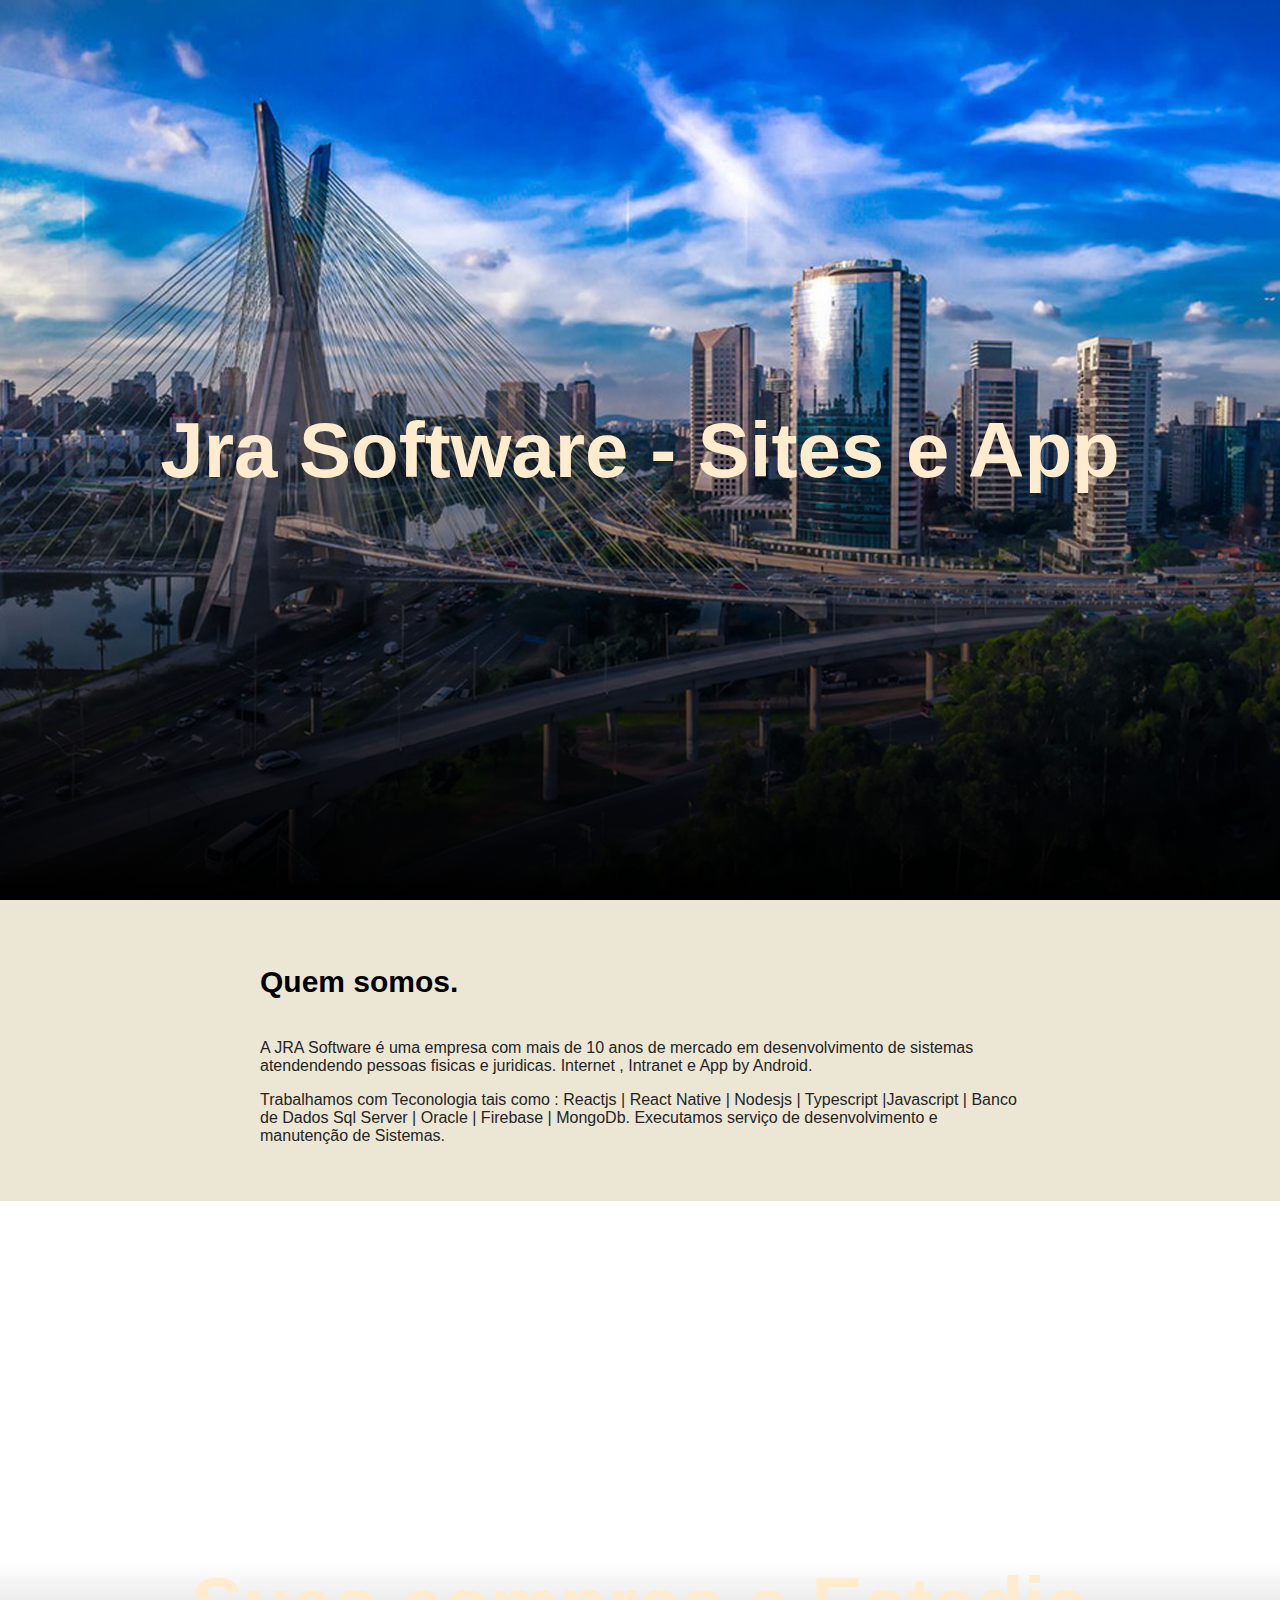
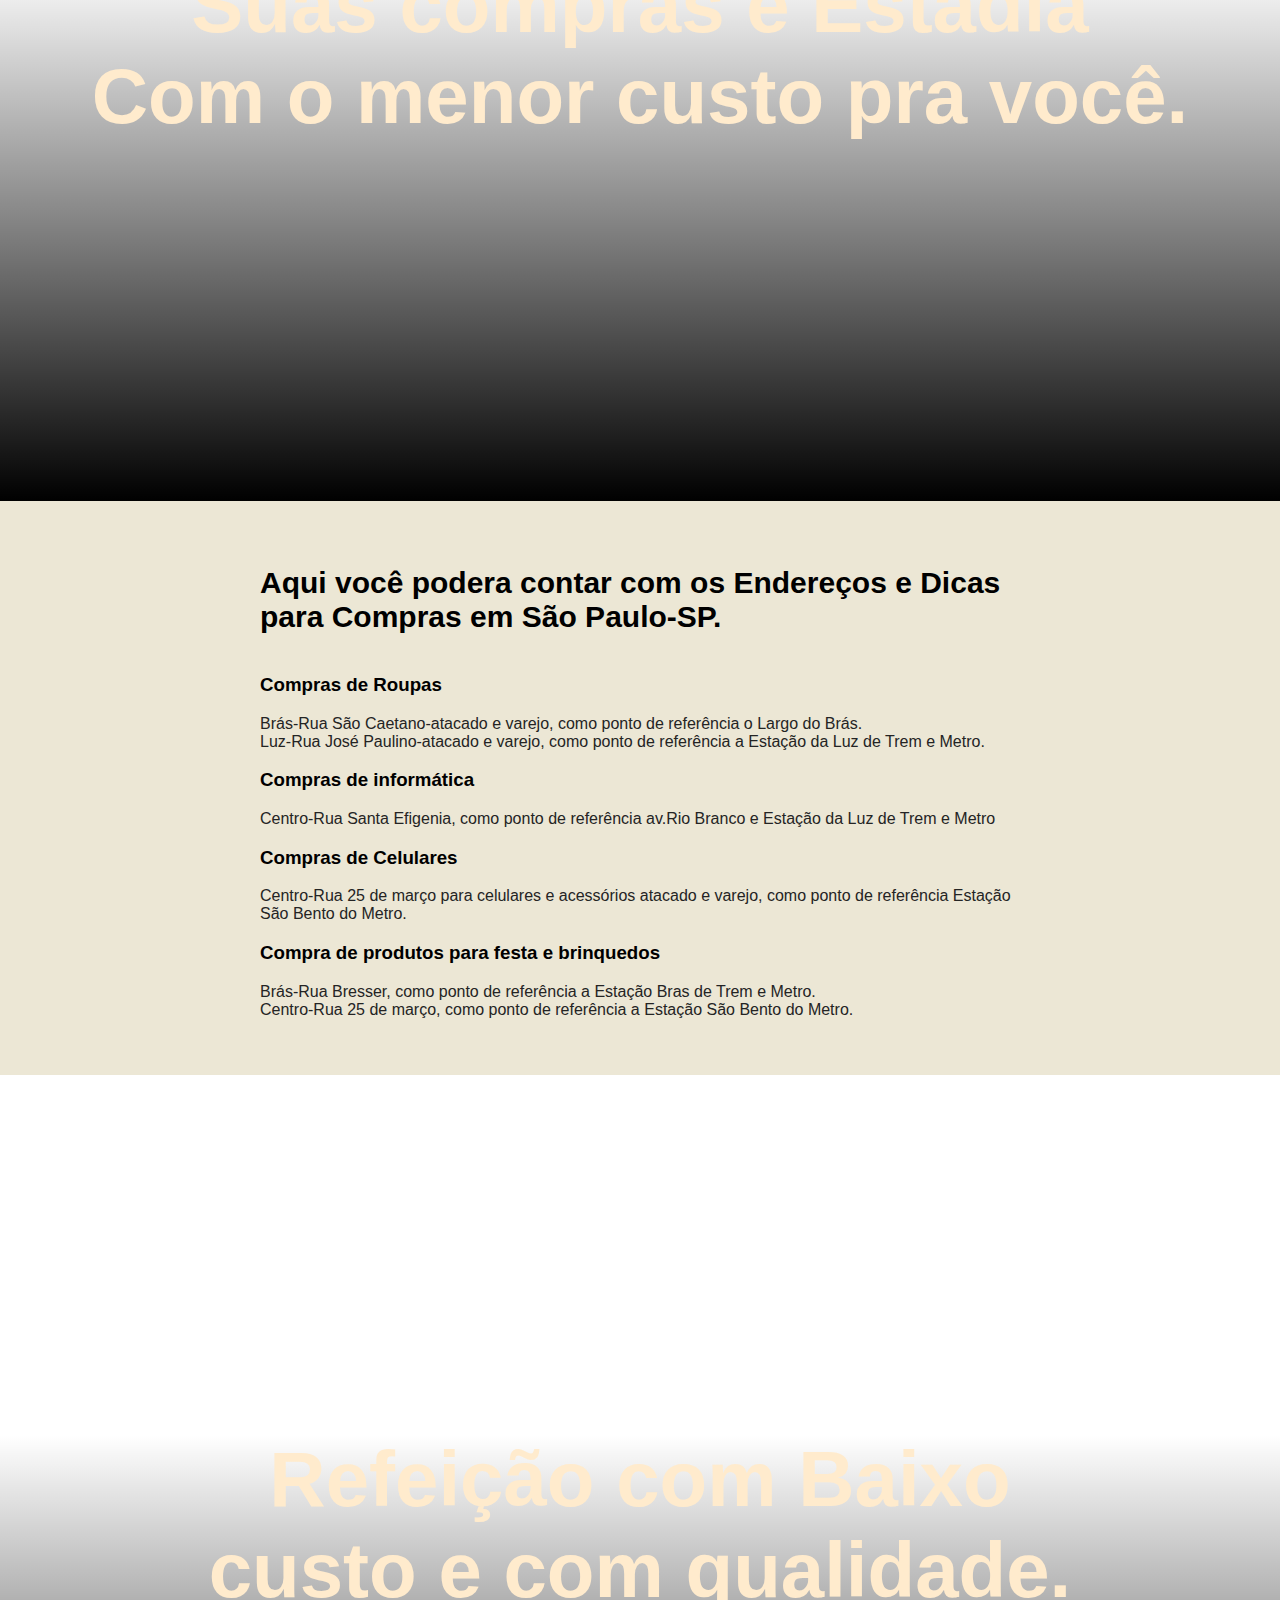
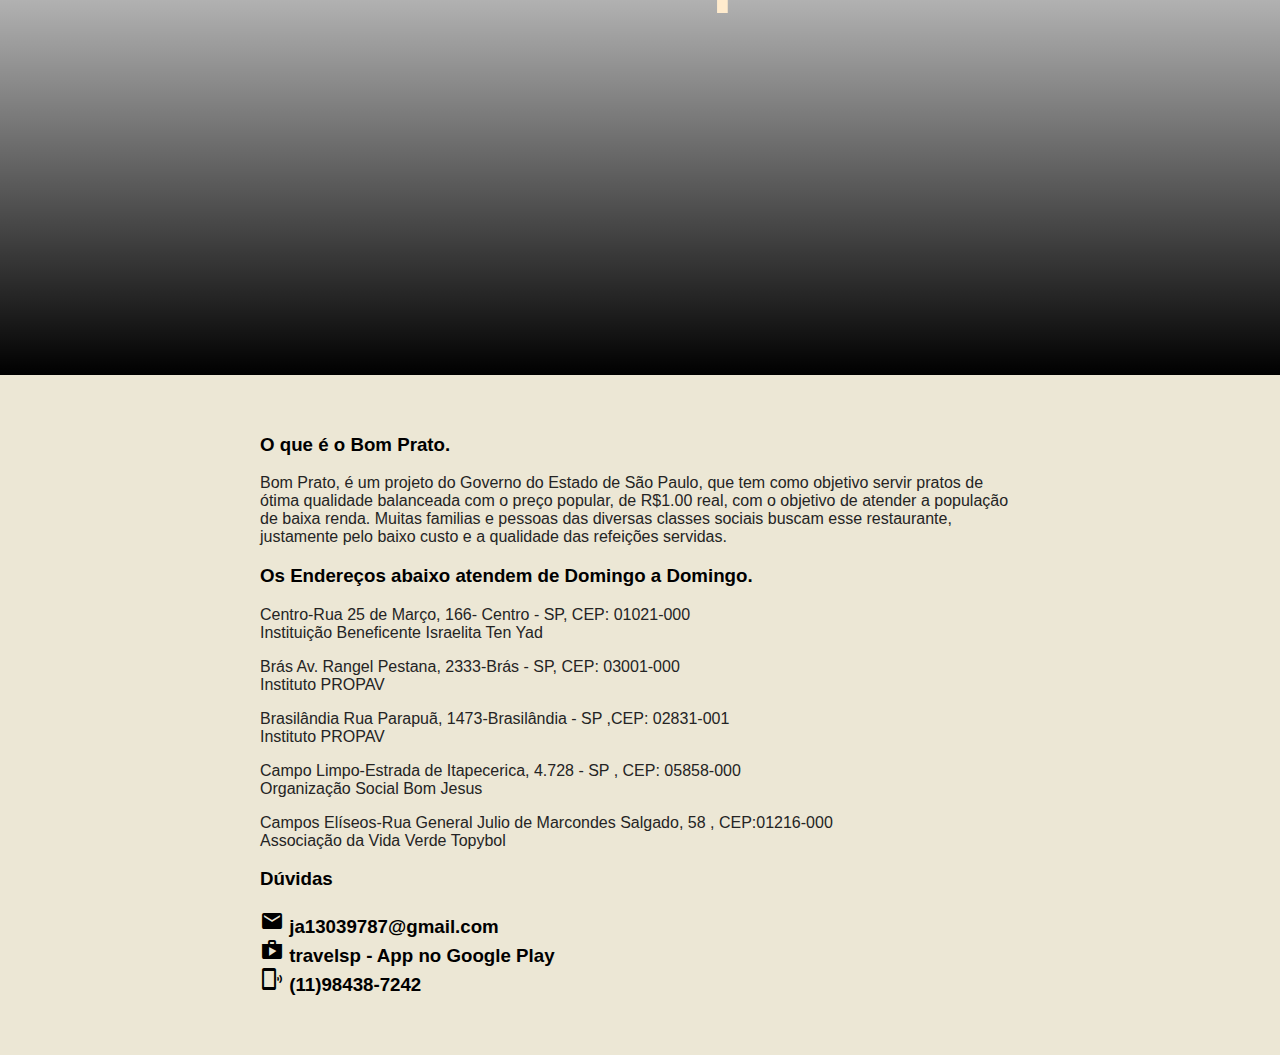
<file: index.html>
<!DOCTYPE html>
<html lang="pt-br">
<head>
    <meta charset="UTF-8">
    <meta http-equiv="X-UA-Compatible" content="IE=edge">
    <meta name="viewport" content="width=device-width, initial-scale=1.0">
    <title>Jra Software - App e Sites</title>
    <script async src="https://pagead2.googlesyndication.com/pagead/js/adsbygoogle.js?client=ca-pub-7536243452192323"
    crossorigin="anonymous"></script>

       <Link rel="stylesheet" href="style.css"/>
       <link href="https://fonts.googleapis.com/icon?family=Material+Icons" rel="stylesheet">  
    
    
    <!-- Global site tag (gtag.js) - Google Analytics -->
    <script async src="https://www.googletagmanager.com/gtag/js?id=UA-204386814-1">
    </script>
    <script>
          window.dataLayer = window.dataLayer || [];
          function gtag(){dataLayer.push(arguments);}
          gtag('js', new Date());

          gtag('config', 'UA-204386814-1');
     </script>
</head>
<body>
    <div class="wrapper">
     <main>
        <section class="module parallax parallax-1">
            <h1>
                    Jra Software - Sites e App <br/>
                    
            </h1>
        </section>
        <section class="module content">
            <div class="container" >
                   <h2>Quem somos.</h2>
                   <p>
                    A JRA Software é uma empresa com mais de 10 anos de mercado em desenvolvimento de sistemas atendendendo pessoas fisicas e juridicas. Internet , Intranet e App by Android. 
                   </p>
                   <p>
                    Trabalhamos com Teconologia  tais como : Reactjs | React Native | Nodesjs | Typescript |Javascript | Banco de Dados Sql Server | Oracle | Firebase | MongoDb. Executamos serviço de desenvolvimento e manutenção de Sistemas.
                </p> 
            </div>
        </section>
       
        <section class="module parallax parallax-2">
            <h1>
                  Suas compras e Estadia<br/> Com o menor custo pra você.
            </h1>
        </section>
        <section class="module content">
            <div class="container" >
                   <h2>Aqui você podera contar com os Endereços e Dicas para Compras em São Paulo-SP.</h2>
                    <h3>Compras de Roupas</h3>
                   <p>
                    Brás-Rua São Caetano-atacado e varejo, como ponto de referência o Largo do Brás.</br>
                    Luz-Rua José Paulino-atacado e varejo, como ponto de referência a Estação da Luz de Trem e Metro.
                   </p>
                    <h3> Compras de informática</h3>
                   <p> 
                    Centro-Rua Santa Efigenia, como ponto de referência av.Rio Branco e Estação da Luz de Trem e Metro    
                   </p>
                   <h3>Compras de Celulares</h3>
                   <p>
                    Centro-Rua 25 de março para celulares e acessórios atacado e varejo, como ponto de referência Estação São Bento do Metro.
                   </p>
                   <h3>Compra de produtos para festa e brinquedos</h3>
                    <P>
                    Brás-Rua Bresser, como ponto de referência a Estação Bras de Trem e Metro.</br>
                    Centro-Rua 25 de março, como ponto de referência a Estação São Bento do Metro.
                   </p> 
               
            </div>
        </section>
        <section class="module parallax parallax-3">
            <h1>
              Refeição com Baixo <br/>custo e com qualidade. 
            </h1>
        </section>
        <section class="module content">
            <div class="container" >
                   <h3>O que é o Bom Prato.</h3>
                        Bom Prato, é um projeto do Governo do Estado de São Paulo, que tem como objetivo servir pratos de ótima qualidade balanceada com o preço popular, de R$1.00 real,
                        com o objetivo de atender a população de baixa renda. Muitas familias e pessoas das diversas classes sociais buscam esse restaurante, justamente pelo baixo custo e a qualidade 
                        das refeições servidas.
                   <p>
                   <h3>Os Endereços abaixo atendem de Domingo a Domingo.</h3> 
                   </p>
                   <p>
                    Centro-Rua 25 de Março, 166- Centro - SP, CEP: 01021-000</br>  
                    Instituição Beneficente Israelita Ten Yad
                    </p>
                    <p>
                     Brás Av. Rangel Pestana, 2333-Brás - SP, CEP: 03001-000</br>
                     Instituto PROPAV
                    </p>
                    <p>
                     Brasilândia Rua Parapuã, 1473-Brasilândia - SP ,CEP: 02831-001</br>
                     Instituto PROPAV
                    </p>    
                    <p>
                     Campo Limpo-Estrada de Itapecerica, 4.728 - SP ,  CEP: 05858-000</br>
                     Organização Social Bom Jesus
                    </p>
                    <p>
                     Campos Elíseos-Rua General Julio de Marcondes Salgado, 58 , CEP:01216-000</br>
                     Associação da Vida Verde Topybol   
                    </p> 
                    <h3>Dúvidas</h3>
                    <h3>
                        <span class="material-icons">
                            email
                        </span> ja13039787@gmail.com <br/>
                        <span class="material-icons">
                            shop
                        </span>  travelsp - App no Google Play<br/>
                        <span class="material-icons">
                            phonelink_ring
                        </span> (11)98438-7242<br/>
                       
                    </h3>
        </div>
        
        </section>
     </main>
    </div>
</body>
</html>
</file>
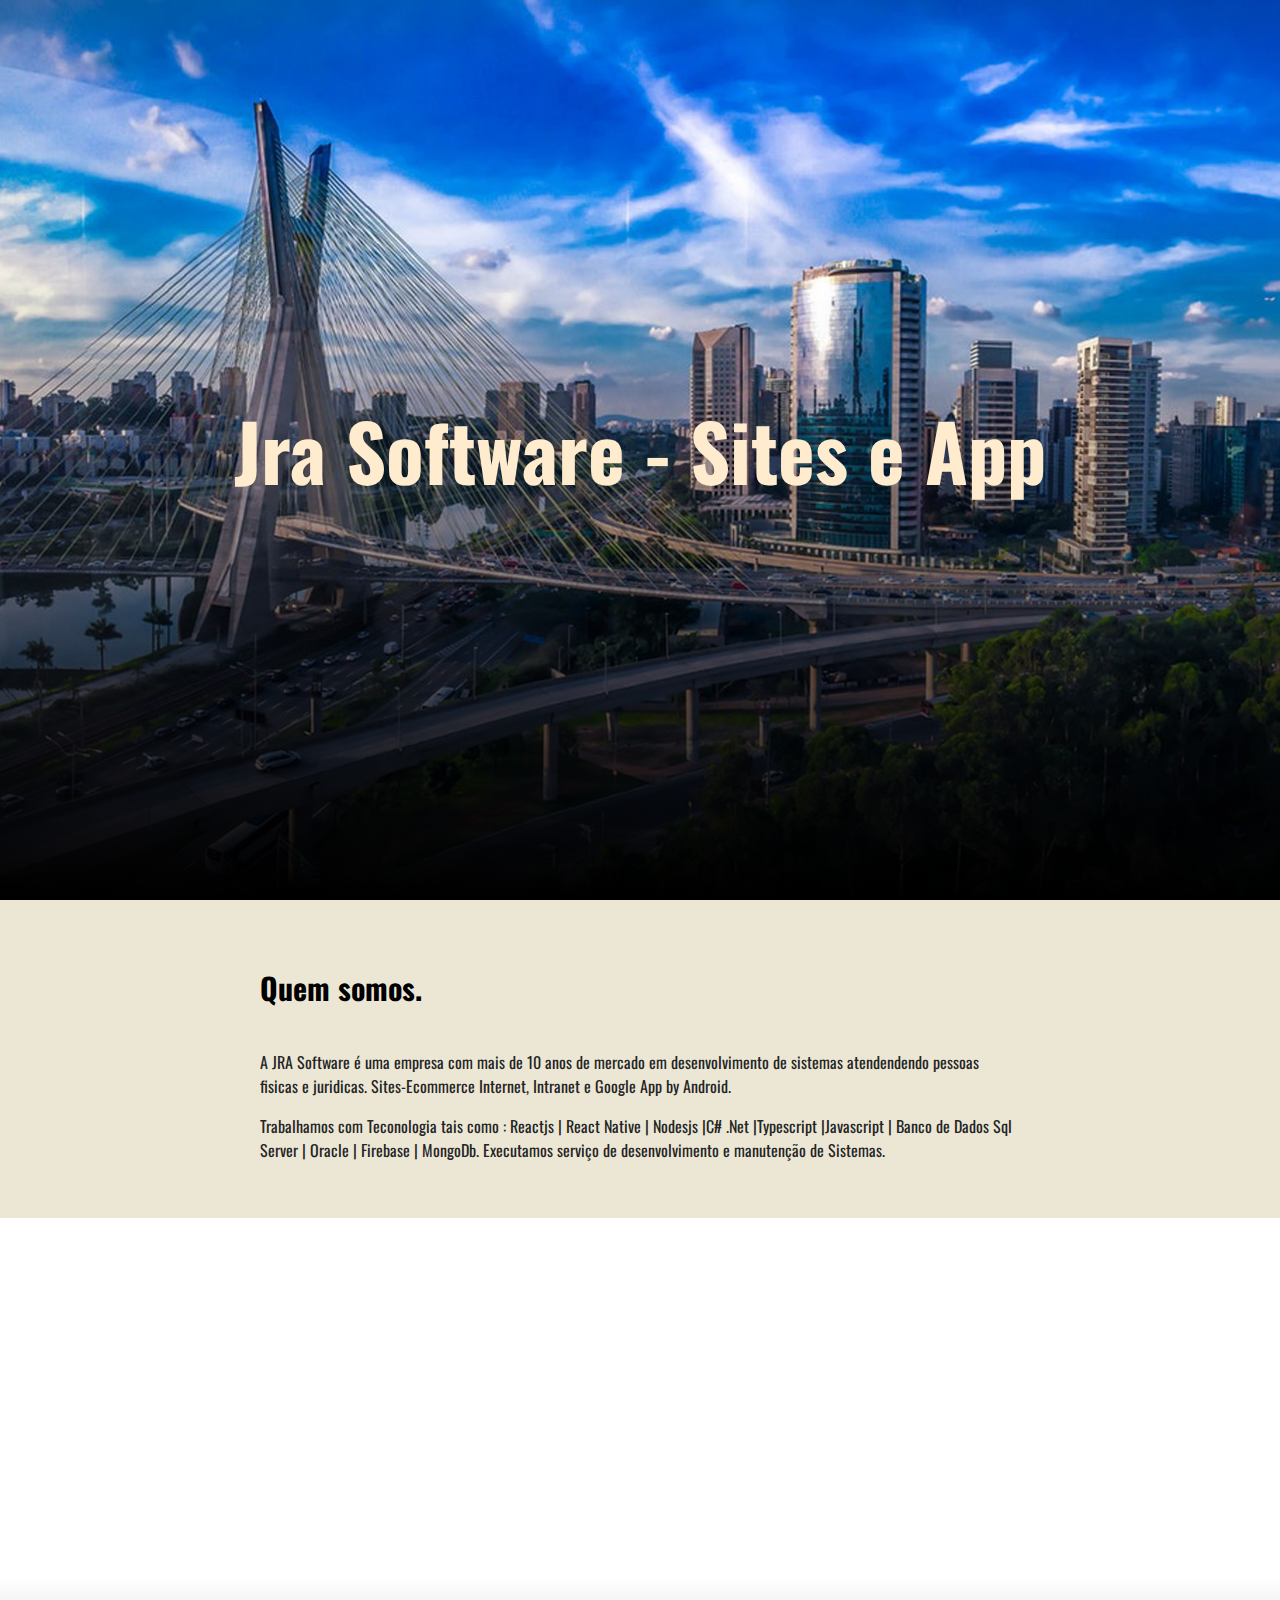
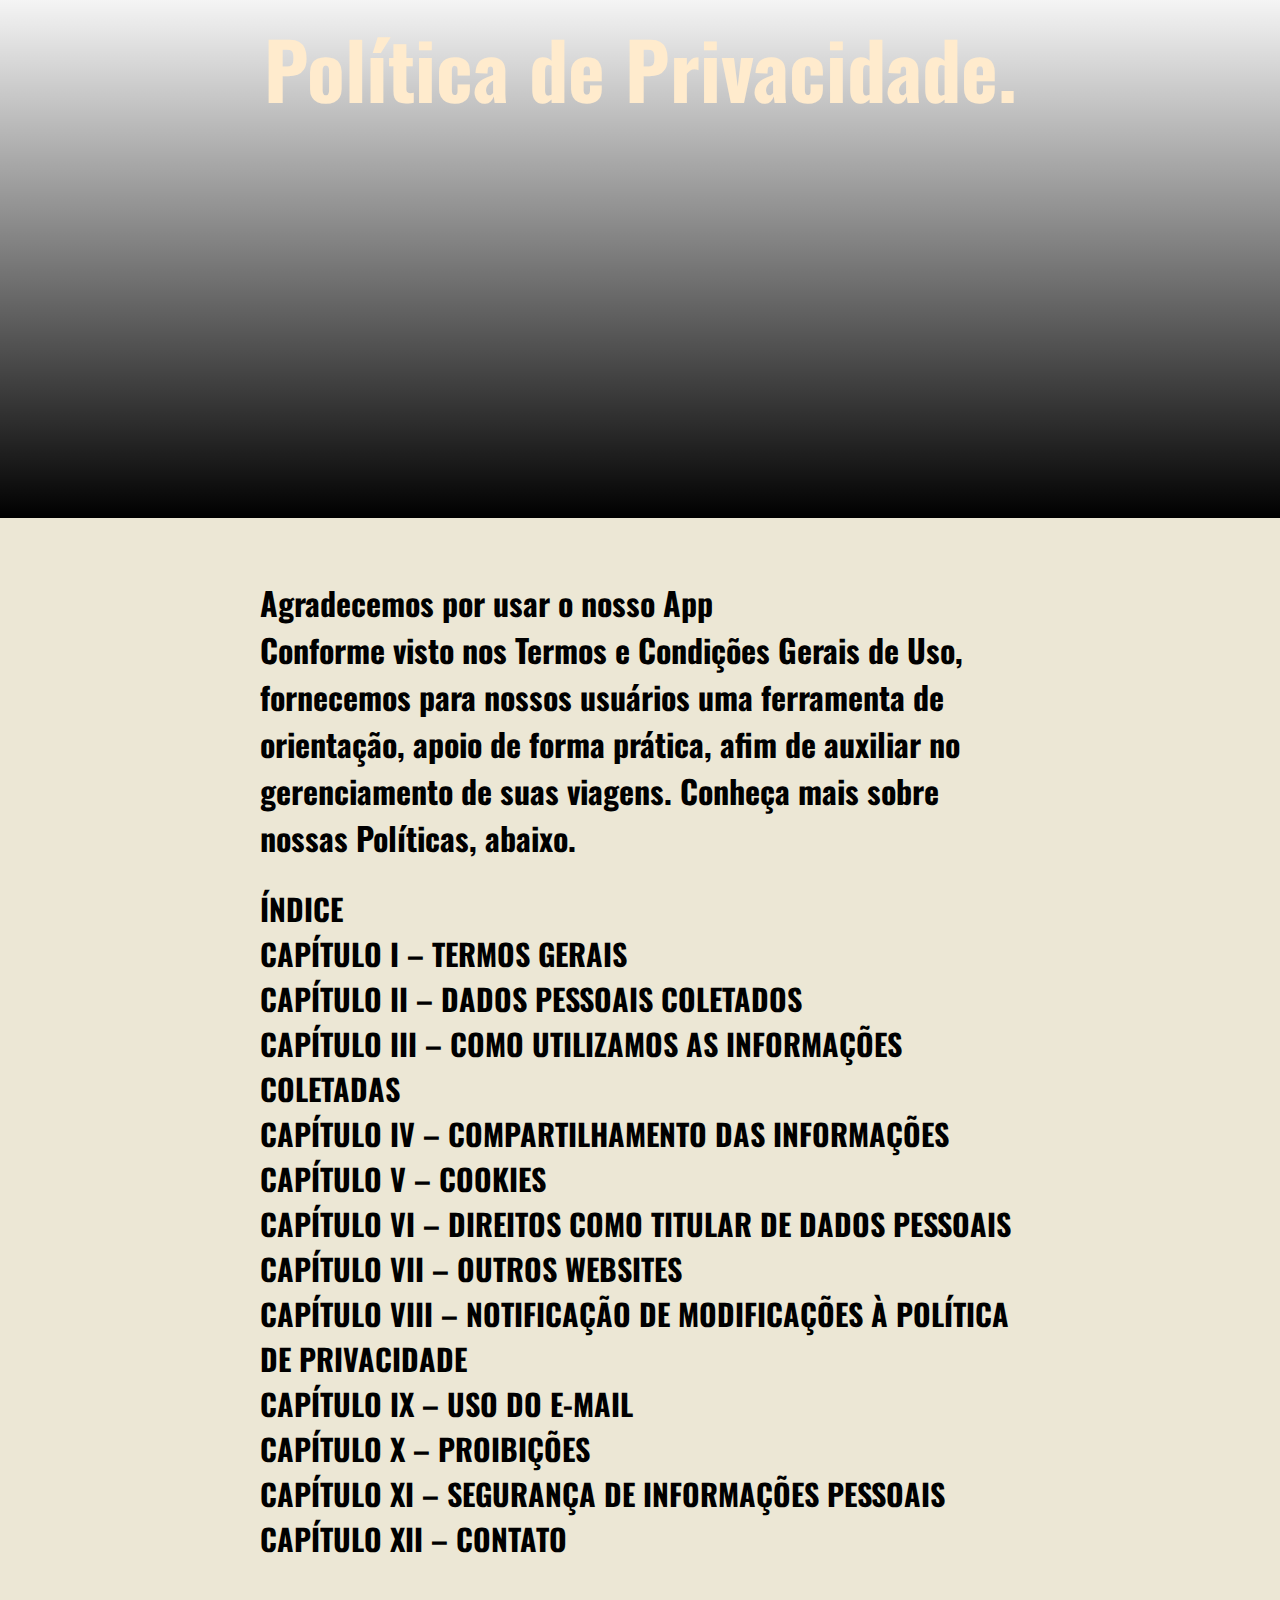
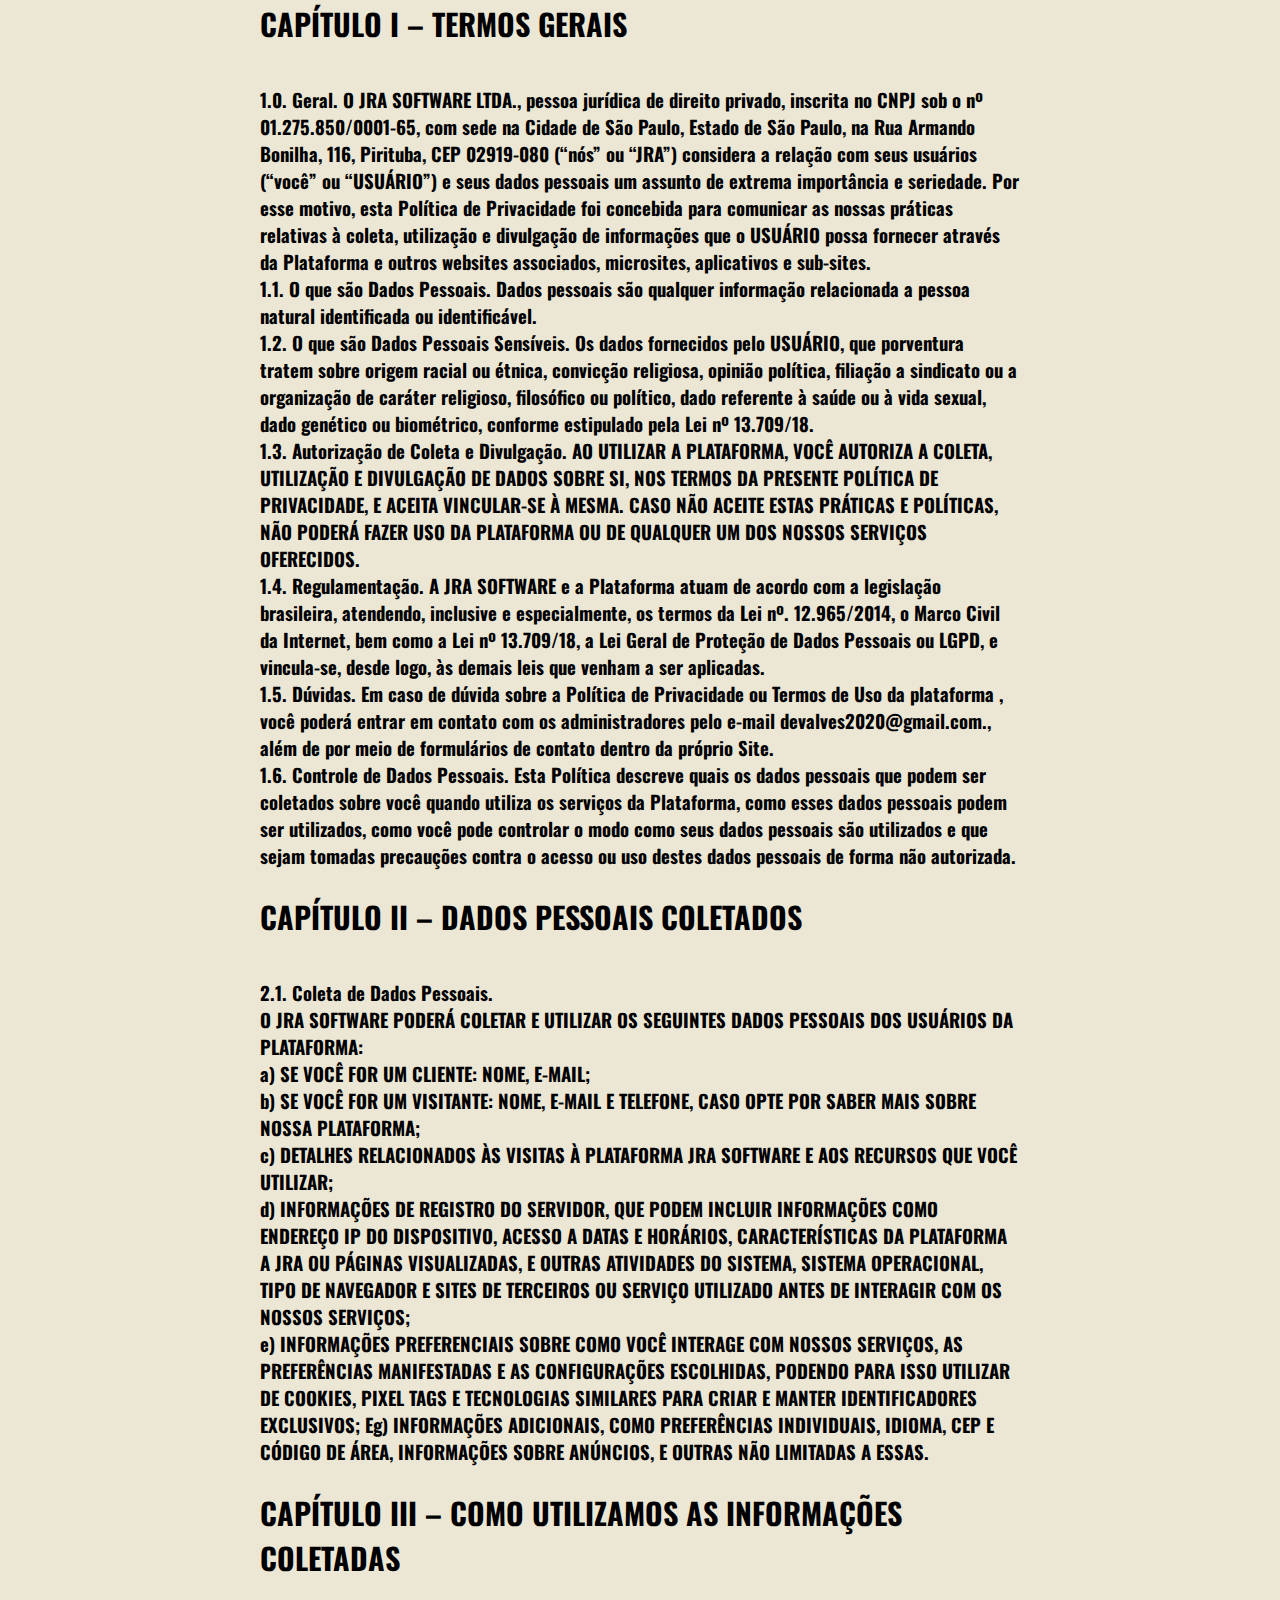
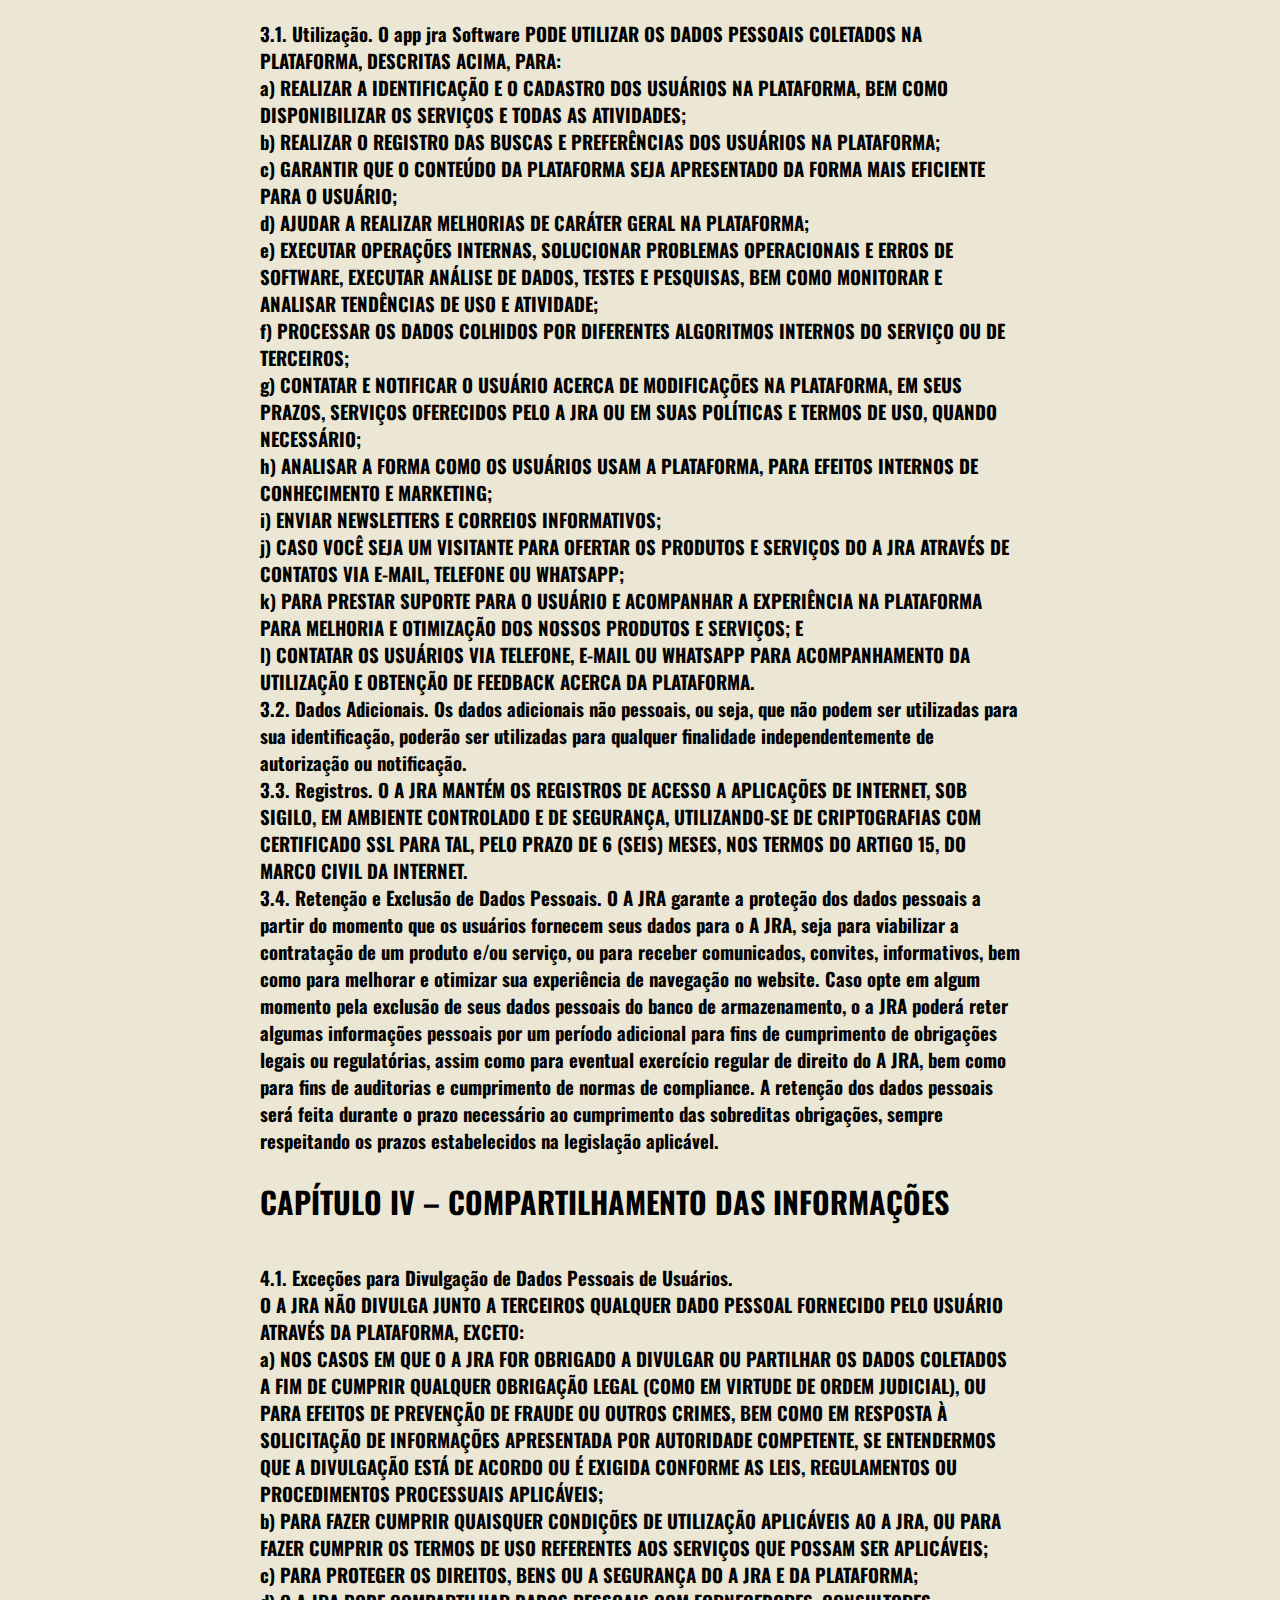
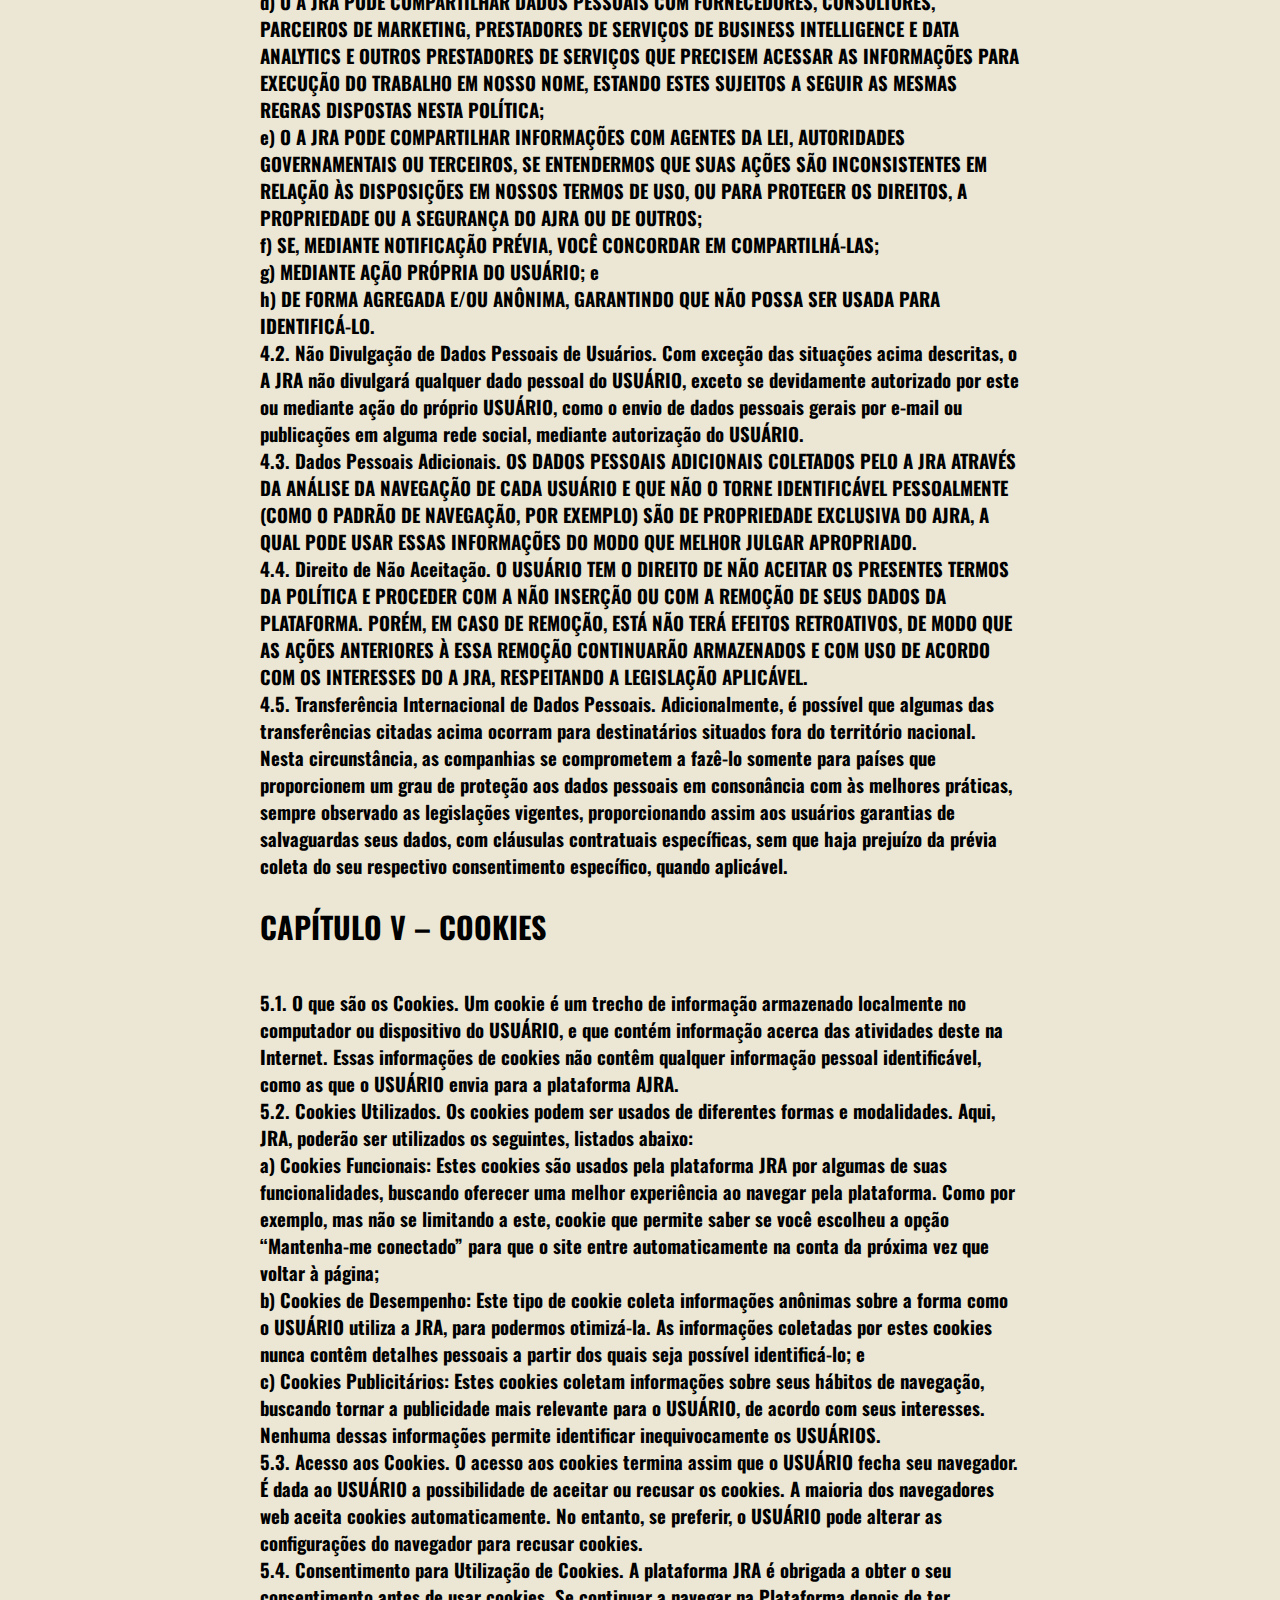
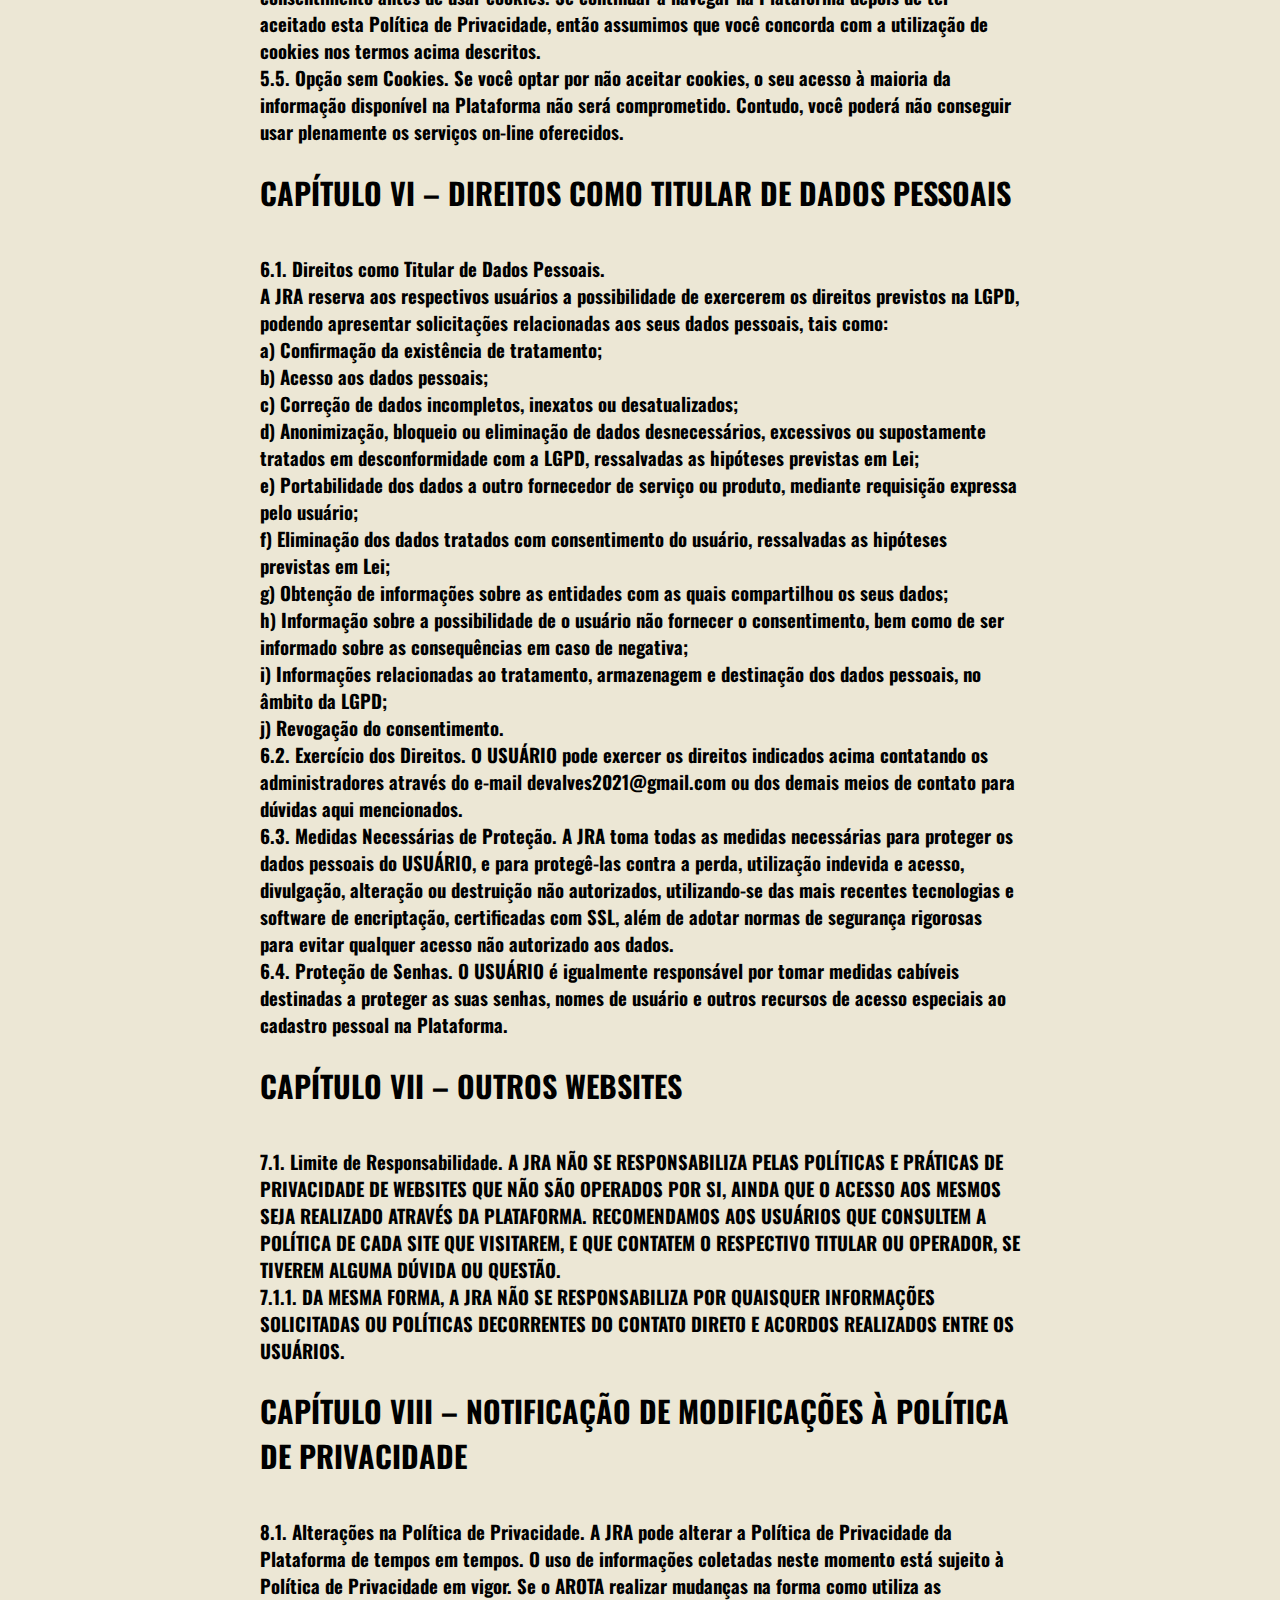
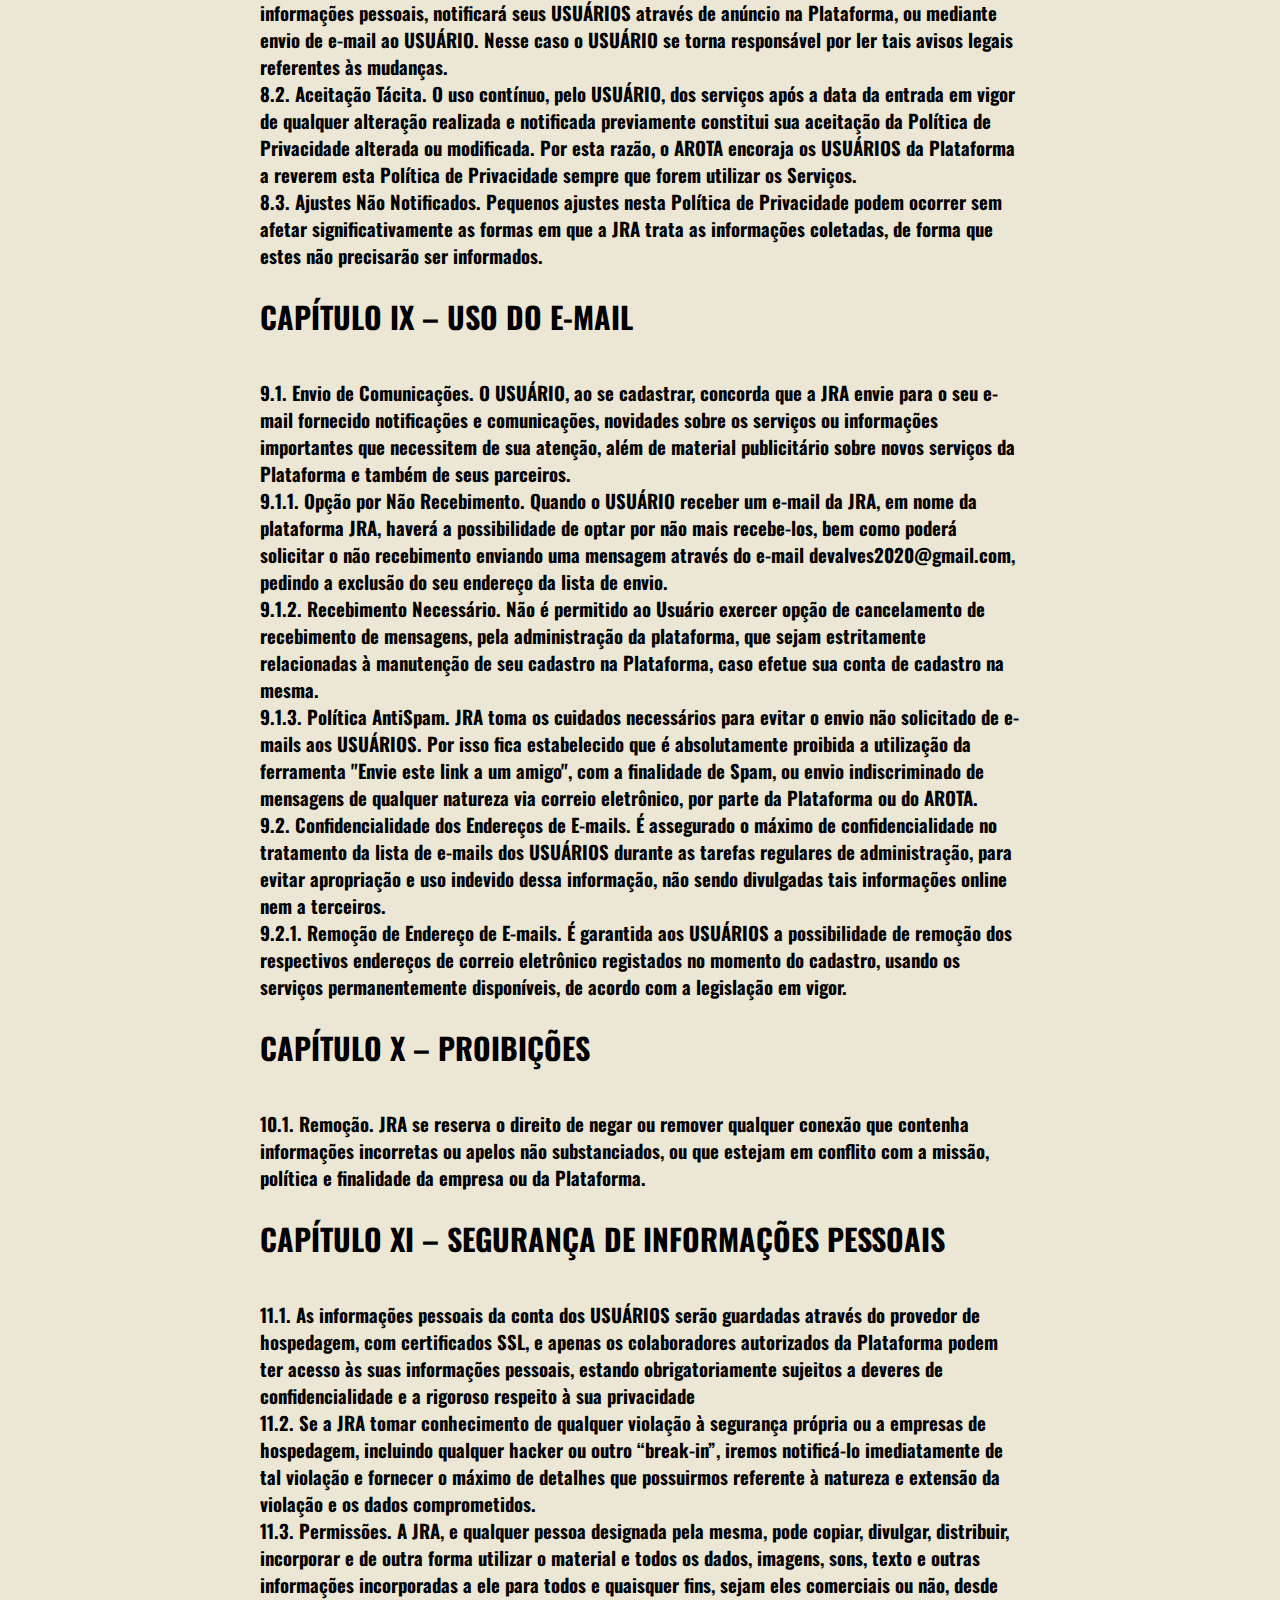
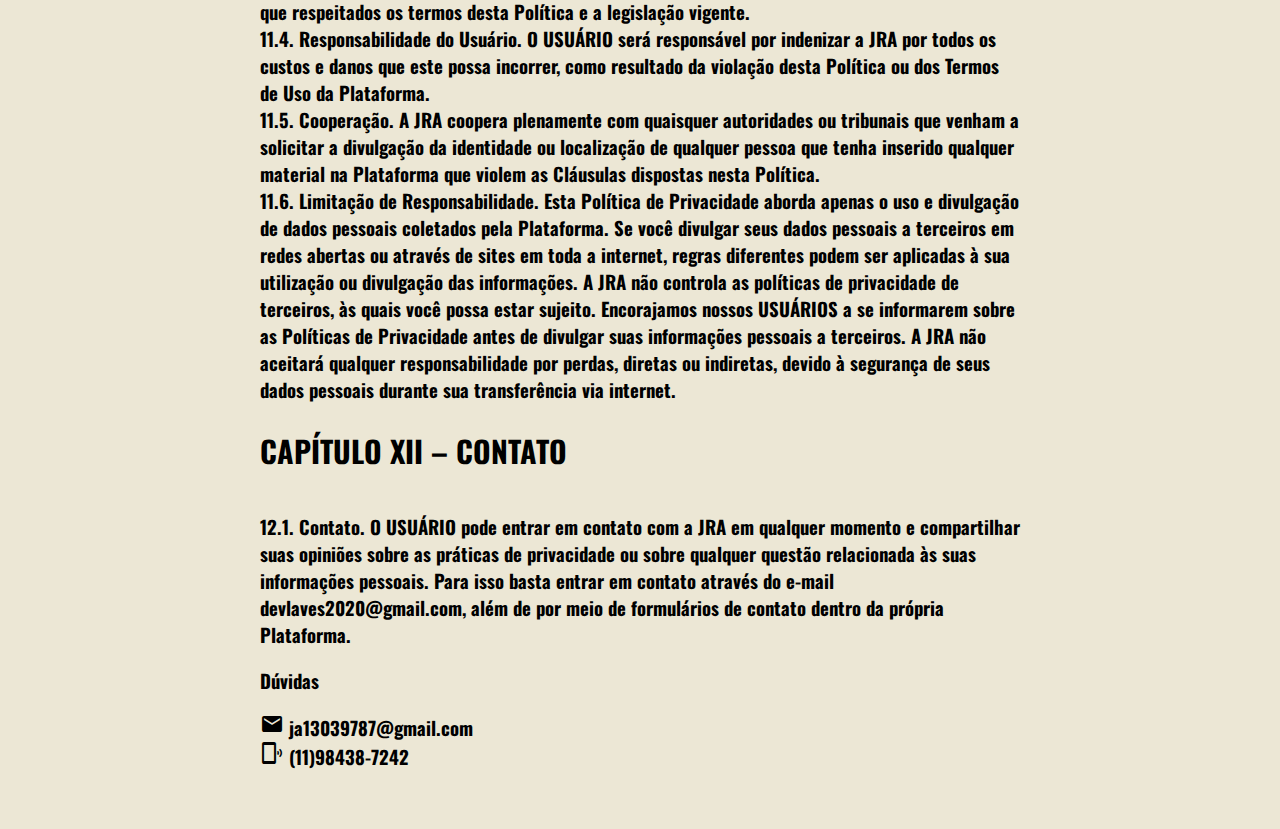
<file: privacy.html>
<!DOCTYPE html>
<html lang="en">
<head>
    <meta charset="UTF-8">
    <meta http-equiv="X-UA-Compatible" content="IE=edge">
    <meta name="viewport" content="width=device-width, initial-scale=1.0">
    <Link rel="stylesheet" href="privacy.css"/>
    <link href="https://fonts.googleapis.com/css2?family=Oswald:wght@200;300;400;500;600;700&display=swap" rel="stylesheet">
    <link href="https://fonts.googleapis.com/icon?family=Material+Icons" rel="stylesheet">  
    <title>Privacy</title>
</head>
<body>
    <div class="wrapper">
        <main>
           <section class="module parallax parallax-1">
               <h1>
                       Jra Software - Sites e App <br/>
                       
               </h1>
           </section>
           <section class="module content">
               <div class="container" >
                      <h2>Quem somos.</h2>
                      <p>
                       A JRA Software é uma empresa com mais de 10 anos de mercado em desenvolvimento de sistemas atendendendo pessoas fisicas e juridicas. Sites-Ecommerce Internet, Intranet e Google App by Android. 
                      </p>
                      <p>
                       Trabalhamos com Teconologia  tais como : Reactjs | React Native | Nodesjs |C# .Net |Typescript |Javascript | Banco de Dados Sql Server | Oracle | Firebase | MongoDb. Executamos serviço de desenvolvimento e manutenção de Sistemas.
                   </p> 
               </div>
           </section>
          
           <section class="module parallax parallax-2">
               <h1>
                      Política de Privacidade.
               </h1>
           </section>
           <section class="module content">
               <div class="container" >
                <Layout titulo="Política de Privacidade">
            
                    <div className={`
                             bg-gradient-to-r from-purple-800 to-blue-600
                             text-white p-3
                        `}>   
                      
                        
                        <h1>Agradecemos por usar o nosso App<br/>
                        Conforme visto nos Termos e Condições Gerais de Uso, fornecemos para nossos usuários uma ferramenta de orientação, apoio de forma prática, afim de auxiliar no gerenciamento de suas viagens. Conheça mais sobre nossas Políticas, abaixo.</h1>
                        <div>
                            <h2>ÍNDICE<br/>
                                    CAPÍTULO I – TERMOS GERAIS<br/>
            
                                    CAPÍTULO II – DADOS PESSOAIS COLETADOS<br/>
                                    
                                    CAPÍTULO III – COMO UTILIZAMOS AS INFORMAÇÕES COLETADAS<br/>
                                    
                                    CAPÍTULO IV – COMPARTILHAMENTO DAS INFORMAÇÕES<br/>
                                
                                    CAPÍTULO V – COOKIES<br/>
                                    
                                    CAPÍTULO VI – DIREITOS COMO TITULAR DE DADOS PESSOAIS<br/>
                                
                                    CAPÍTULO VII – OUTROS WEBSITES<br/>
                                    
                                    CAPÍTULO VIII – NOTIFICAÇÃO DE MODIFICAÇÕES À POLÍTICA DE PRIVACIDADE<br/>
                                
                                    CAPÍTULO IX – USO DO E-MAIL<br/>
                                    
                                    CAPÍTULO X – PROIBIÇÕES<br/>
                                    
                                    CAPÍTULO XI – SEGURANÇA DE INFORMAÇÕES PESSOAIS<br/>
                                
                                    CAPÍTULO XII – CONTATO
                            </h2>
                        </div>
                        <div>
                            <h2>CAPÍTULO I – TERMOS GERAIS</h2>
                            <h3>
                            1.0. Geral. O JRA SOFTWARE LTDA., pessoa jurídica de direito privado, inscrita no CNPJ sob o nº 01.275.850/0001-65, com sede na Cidade de São Paulo, Estado de São Paulo, na Rua Armando Bonilha, 116, Pirituba, CEP 02919-080 (“nós” ou “JRA”) considera a relação com seus usuários (“você” ou “USUÁRIO”) e seus dados pessoais um assunto de extrema importância e seriedade. Por esse motivo, esta Política de Privacidade foi concebida para comunicar as nossas práticas relativas à coleta, utilização e divulgação de informações que o USUÁRIO possa fornecer através da Plataforma e outros websites associados, microsites, aplicativos e sub-sites.<br/>
                            1.1. O que são Dados Pessoais. Dados pessoais são qualquer informação relacionada a pessoa natural identificada ou identificável.<br/>
                            1.2. O que são Dados Pessoais Sensíveis. Os dados fornecidos pelo USUÁRIO, que porventura tratem sobre origem racial ou étnica, convicção religiosa, opinião política, filiação a sindicato ou a organização de caráter religioso, filosófico ou político, dado referente à saúde ou à vida sexual, dado genético ou biométrico, conforme estipulado pela Lei nº 13.709/18.<br/>
                            1.3. Autorização de Coleta e Divulgação. AO UTILIZAR A PLATAFORMA, VOCÊ AUTORIZA A COLETA, UTILIZAÇÃO E DIVULGAÇÃO DE DADOS SOBRE SI, NOS TERMOS DA PRESENTE POLÍTICA DE PRIVACIDADE, E ACEITA VINCULAR-SE À MESMA. CASO NÃO ACEITE ESTAS PRÁTICAS E POLÍTICAS, NÃO PODERÁ FAZER USO DA PLATAFORMA OU DE QUALQUER UM DOS NOSSOS SERVIÇOS OFERECIDOS.<br/>
                            1.4. Regulamentação. A JRA SOFTWARE  e a Plataforma atuam de acordo com a legislação brasileira, atendendo, inclusive e especialmente, os termos da Lei nº. 12.965/2014, o Marco Civil da Internet, bem como a Lei nº 13.709/18, a Lei Geral de Proteção de Dados Pessoais ou LGPD, e vincula-se, desde logo, às demais leis que venham a ser aplicadas.<br/>
                            1.5. Dúvidas. Em caso de dúvida sobre a Política de Privacidade ou Termos de Uso da plataforma , você poderá entrar em contato com os administradores pelo e-mail devalves2020@gmail.com., além de por meio de formulários de contato dentro da próprio Site.<br/>
                            1.6. Controle de Dados Pessoais. Esta Política descreve quais os dados pessoais que podem ser coletados sobre você quando utiliza os serviços da Plataforma, como esses dados pessoais podem ser utilizados, como você pode controlar o modo como seus dados pessoais são utilizados e que sejam tomadas precauções contra o acesso ou uso destes dados pessoais de forma não autorizada.<br/>
                            </h3>
                        </div>
                        <div>
                            <h2>CAPÍTULO II – DADOS PESSOAIS COLETADOS</h2>
                            <h3>
                            2.1. Coleta de Dados Pessoais.<br/>
                                O JRA SOFTWARE PODERÁ COLETAR E UTILIZAR OS SEGUINTES DADOS PESSOAIS DOS USUÁRIOS DA PLATAFORMA:<br/>
                                a) SE VOCÊ FOR UM CLIENTE: NOME, E-MAIL;<br/>
                                b) SE VOCÊ FOR UM VISITANTE: NOME, E-MAIL E TELEFONE, CASO OPTE POR SABER MAIS SOBRE NOSSA PLATAFORMA;<br/>
                                c) DETALHES RELACIONADOS ÀS VISITAS À PLATAFORMA JRA SOFTWARE E AOS RECURSOS QUE VOCÊ UTILIZAR;<br/>
                                d) INFORMAÇÕES DE REGISTRO DO SERVIDOR, QUE PODEM INCLUIR INFORMAÇÕES COMO ENDEREÇO IP DO DISPOSITIVO, ACESSO A DATAS E HORÁRIOS, CARACTERÍSTICAS DA PLATAFORMA A JRA  OU PÁGINAS VISUALIZADAS, E OUTRAS ATIVIDADES DO SISTEMA, SISTEMA OPERACIONAL, TIPO DE NAVEGADOR E SITES DE TERCEIROS OU SERVIÇO UTILIZADO ANTES DE INTERAGIR COM OS NOSSOS SERVIÇOS;<br/>
                                e) INFORMAÇÕES PREFERENCIAIS SOBRE COMO VOCÊ INTERAGE COM NOSSOS SERVIÇOS, AS PREFERÊNCIAS MANIFESTADAS E AS CONFIGURAÇÕES ESCOLHIDAS, PODENDO PARA ISSO UTILIZAR DE COOKIES, PIXEL TAGS E TECNOLOGIAS SIMILARES PARA CRIAR E MANTER IDENTIFICADORES EXCLUSIVOS; Eg) INFORMAÇÕES ADICIONAIS, COMO PREFERÊNCIAS INDIVIDUAIS, IDIOMA, CEP E CÓDIGO DE ÁREA, INFORMAÇÕES SOBRE ANÚNCIOS, E OUTRAS NÃO LIMITADAS A ESSAS.<br/>
                            </h3>
                        </div>
                        <div>
                            <h2>CAPÍTULO III – COMO UTILIZAMOS AS INFORMAÇÕES COLETADAS</h2>
                            <h3>
                            3.1. Utilização.
                                O app jra Software PODE UTILIZAR OS DADOS PESSOAIS COLETADOS NA PLATAFORMA, DESCRITAS ACIMA, PARA:<br/>
                                a) REALIZAR A IDENTIFICAÇÃO E O CADASTRO DOS USUÁRIOS NA PLATAFORMA, BEM COMO DISPONIBILIZAR OS SERVIÇOS E TODAS AS ATIVIDADES;<br/>
                                b) REALIZAR O REGISTRO DAS BUSCAS E PREFERÊNCIAS DOS USUÁRIOS NA PLATAFORMA;<br/>
                                c) GARANTIR QUE O CONTEÚDO DA PLATAFORMA SEJA APRESENTADO DA FORMA MAIS EFICIENTE PARA O USUÁRIO;<br/>
                                d) AJUDAR A REALIZAR MELHORIAS DE CARÁTER GERAL NA PLATAFORMA;<br/>
                                e) EXECUTAR OPERAÇÕES INTERNAS, SOLUCIONAR PROBLEMAS OPERACIONAIS E ERROS DE SOFTWARE, EXECUTAR ANÁLISE DE DADOS, TESTES E PESQUISAS, BEM COMO MONITORAR E ANALISAR TENDÊNCIAS DE USO E ATIVIDADE;<br/>
                                f) PROCESSAR OS DADOS COLHIDOS POR DIFERENTES ALGORITMOS INTERNOS DO SERVIÇO OU DE TERCEIROS;<br/>
                                g) CONTATAR E NOTIFICAR O USUÁRIO ACERCA DE MODIFICAÇÕES NA PLATAFORMA, EM SEUS PRAZOS, SERVIÇOS OFERECIDOS PELO A JRA OU EM SUAS POLÍTICAS E TERMOS DE USO, QUANDO NECESSÁRIO;<br/>
                                h) ANALISAR A FORMA COMO OS USUÁRIOS USAM A PLATAFORMA, PARA EFEITOS INTERNOS DE CONHECIMENTO E MARKETING;<br/> 
                                i) ENVIAR NEWSLETTERS E CORREIOS INFORMATIVOS;<br/>
                                j) CASO VOCÊ SEJA UM VISITANTE PARA OFERTAR OS PRODUTOS E SERVIÇOS DO A JRA ATRAVÉS DE CONTATOS VIA E-MAIL, TELEFONE OU WHATSAPP;<br/>
                                k) PARA PRESTAR SUPORTE PARA O USUÁRIO E ACOMPANHAR A EXPERIÊNCIA NA PLATAFORMA PARA MELHORIA E OTIMIZAÇÃO DOS NOSSOS PRODUTOS E SERVIÇOS; E<br/>
                                l) CONTATAR OS USUÁRIOS VIA TELEFONE, E-MAIL OU WHATSAPP PARA ACOMPANHAMENTO DA UTILIZAÇÃO E OBTENÇÃO DE FEEDBACK ACERCA DA PLATAFORMA.<br/>
                            3.2. Dados Adicionais. Os dados adicionais não pessoais, ou seja, que não podem ser utilizadas para sua identificação, poderão ser utilizadas para qualquer finalidade independentemente de autorização ou notificação.<br/>
                            3.3. Registros. O A JRA MANTÉM OS REGISTROS DE ACESSO A APLICAÇÕES DE INTERNET, SOB SIGILO, EM AMBIENTE CONTROLADO E DE SEGURANÇA, UTILIZANDO-SE DE CRIPTOGRAFIAS COM CERTIFICADO SSL PARA TAL, PELO PRAZO DE 6 (SEIS) MESES, NOS TERMOS DO ARTIGO 15, DO MARCO CIVIL DA INTERNET.<br/>
                            3.4. Retenção e Exclusão de Dados Pessoais. O A JRA garante a proteção dos dados pessoais a partir do momento que os usuários fornecem seus dados para o A JRA, seja para viabilizar a contratação de um produto e/ou serviço, ou para receber comunicados, convites, informativos, bem como para melhorar e otimizar sua experiência de navegação no website. Caso opte em algum momento pela exclusão de seus dados pessoais do banco de armazenamento, o a JRA poderá reter algumas informações pessoais por um período adicional para fins de cumprimento de obrigações legais ou regulatórias, assim como para eventual exercício regular de direito do A JRA, bem como para fins de auditorias e cumprimento de normas de compliance. A retenção dos dados pessoais será feita durante o prazo necessário ao cumprimento das sobreditas obrigações, sempre respeitando os prazos estabelecidos na legislação aplicável.<br/>
                            </h3>    
                        </div>
                        <div>
                            <h2>CAPÍTULO IV – COMPARTILHAMENTO DAS INFORMAÇÕES</h2>
                            <h3>
                            4.1. Exceções para Divulgação de Dados Pessoais de Usuários.<br/>
                            O A JRA NÃO DIVULGA JUNTO A TERCEIROS QUALQUER DADO PESSOAL FORNECIDO PELO USUÁRIO ATRAVÉS DA PLATAFORMA, EXCETO:<br/>
                            a) NOS CASOS EM QUE O A JRA FOR OBRIGADO A DIVULGAR OU PARTILHAR OS DADOS COLETADOS A FIM DE CUMPRIR QUALQUER OBRIGAÇÃO LEGAL (COMO EM VIRTUDE DE ORDEM JUDICIAL), OU PARA EFEITOS DE PREVENÇÃO DE FRAUDE OU OUTROS CRIMES, BEM COMO EM RESPOSTA À SOLICITAÇÃO DE INFORMAÇÕES APRESENTADA POR AUTORIDADE COMPETENTE, SE ENTENDERMOS QUE A DIVULGAÇÃO ESTÁ DE ACORDO OU É EXIGIDA CONFORME AS LEIS, REGULAMENTOS OU PROCEDIMENTOS PROCESSUAIS APLICÁVEIS;<br/>
                            b) PARA FAZER CUMPRIR QUAISQUER CONDIÇÕES DE UTILIZAÇÃO APLICÁVEIS AO A JRA, OU PARA FAZER CUMPRIR OS TERMOS DE USO REFERENTES AOS SERVIÇOS QUE POSSAM SER APLICÁVEIS;<br/>
                            c) PARA PROTEGER OS DIREITOS, BENS OU A SEGURANÇA DO A JRA E DA PLATAFORMA;<br/>
                            d) O A JRA PODE COMPARTILHAR DADOS PESSOAIS COM FORNECEDORES, CONSULTORES, PARCEIROS DE MARKETING, PRESTADORES DE SERVIÇOS DE BUSINESS INTELLIGENCE E DATA ANALYTICS E OUTROS PRESTADORES DE SERVIÇOS QUE PRECISEM ACESSAR AS INFORMAÇÕES PARA EXECUÇÃO DO TRABALHO EM NOSSO NOME, ESTANDO ESTES SUJEITOS A SEGUIR AS MESMAS REGRAS DISPOSTAS NESTA POLÍTICA;<br/>
                            e) O A JRA PODE COMPARTILHAR INFORMAÇÕES COM AGENTES DA LEI, AUTORIDADES GOVERNAMENTAIS OU TERCEIROS, SE ENTENDERMOS QUE SUAS AÇÕES SÃO INCONSISTENTES EM RELAÇÃO ÀS DISPOSIÇÕES EM NOSSOS TERMOS DE USO, OU PARA PROTEGER OS DIREITOS, A PROPRIEDADE OU A SEGURANÇA DO AJRA OU DE OUTROS;<br/>
                            f) SE, MEDIANTE NOTIFICAÇÃO PRÉVIA, VOCÊ CONCORDAR EM COMPARTILHÁ-LAS;<br/>
                            g) MEDIANTE AÇÃO PRÓPRIA DO USUÁRIO; e<br/>
                            h) DE FORMA AGREGADA E/OU ANÔNIMA, GARANTINDO QUE NÃO POSSA SER USADA PARA IDENTIFICÁ-LO.<br/>
                            4.2. Não Divulgação de Dados Pessoais de Usuários. Com exceção das situações acima descritas, o A JRA não divulgará qualquer dado pessoal do USUÁRIO, exceto se devidamente autorizado por este ou mediante ação do próprio USUÁRIO, como o envio de dados pessoais gerais por e-mail ou publicações em alguma rede social, mediante autorização do USUÁRIO.<br/>
                            4.3. Dados Pessoais Adicionais. OS DADOS PESSOAIS ADICIONAIS COLETADOS PELO A JRA ATRAVÉS DA ANÁLISE DA NAVEGAÇÃO DE CADA USUÁRIO E QUE NÃO O TORNE IDENTIFICÁVEL PESSOALMENTE (COMO O PADRÃO DE NAVEGAÇÃO, POR EXEMPLO) SÃO DE PROPRIEDADE EXCLUSIVA DO AJRA, A QUAL PODE USAR ESSAS INFORMAÇÕES DO MODO QUE MELHOR JULGAR APROPRIADO.<br/>
                            4.4. Direito de Não Aceitação. O USUÁRIO TEM O DIREITO DE NÃO ACEITAR OS PRESENTES TERMOS DA POLÍTICA E PROCEDER COM A NÃO INSERÇÃO OU COM A REMOÇÃO DE SEUS DADOS DA PLATAFORMA. PORÉM, EM CASO DE REMOÇÃO, ESTÁ NÃO TERÁ EFEITOS RETROATIVOS, DE MODO QUE AS AÇÕES ANTERIORES À ESSA REMOÇÃO CONTINUARÃO ARMAZENADOS E COM USO DE ACORDO COM OS INTERESSES DO A JRA, RESPEITANDO A LEGISLAÇÃO APLICÁVEL.<br/>
                            4.5. Transferência Internacional de Dados Pessoais. Adicionalmente, é possível que algumas das transferências citadas acima ocorram para destinatários situados fora do território nacional. Nesta circunstância, as companhias se comprometem a fazê-lo somente para países que proporcionem um grau de proteção aos dados pessoais em consonância com às melhores práticas, sempre observado as legislações vigentes, proporcionando assim aos usuários garantias de salvaguardas seus dados, com cláusulas contratuais específicas, sem que haja prejuízo da prévia coleta do seu respectivo consentimento específico, quando aplicável.<br/>
                            </h3>
                        </div>
                        <div>
                            <h2>CAPÍTULO V – COOKIES</h2>
                            <h3>
                            5.1. O que são os Cookies. Um cookie é um trecho de informação armazenado localmente no computador ou dispositivo do USUÁRIO, e que contém informação acerca das atividades deste na Internet. Essas informações de cookies não contêm qualquer informação pessoal identificável, como as que o USUÁRIO envia para a plataforma AJRA.<br/>
                            5.2. Cookies Utilizados. Os cookies podem ser usados de diferentes formas e modalidades. Aqui, JRA, poderão ser utilizados os seguintes, listados abaixo:<br/>
                            a) Cookies Funcionais: Estes cookies são usados pela plataforma JRA por algumas de suas funcionalidades, buscando oferecer uma melhor experiência ao navegar pela plataforma. Como por exemplo, mas não se limitando a este, cookie que permite saber se você escolheu a opção “Mantenha-me conectado” para que o site entre automaticamente na conta da próxima vez que voltar à página;<br/>
                            b) Cookies de Desempenho: Este tipo de cookie coleta informações anônimas sobre a forma como o USUÁRIO utiliza a JRA, para podermos otimizá-la. As informações coletadas por estes cookies nunca contêm detalhes pessoais a partir dos quais seja possível identificá-lo; e<br/>
                            c) Cookies Publicitários: Estes cookies coletam informações sobre seus hábitos de navegação, buscando tornar a publicidade mais relevante para o USUÁRIO, de acordo com seus interesses. Nenhuma dessas informações permite identificar inequivocamente os USUÁRIOS.<br/>
                            5.3. Acesso aos Cookies. O acesso aos cookies termina assim que o USUÁRIO fecha seu navegador. É dada ao USUÁRIO a possibilidade de aceitar ou recusar os cookies. A maioria dos navegadores web aceita cookies automaticamente. No entanto, se preferir, o USUÁRIO pode alterar as configurações do navegador para recusar cookies.<br/>
                            5.4. Consentimento para Utilização de Cookies. A plataforma JRA é obrigada a obter o seu consentimento antes de usar cookies. Se continuar a navegar na Plataforma depois de ter aceitado esta Política de Privacidade, então assumimos que você concorda com a utilização de cookies nos termos acima descritos.<br/>
                            5.5. Opção sem Cookies. Se você optar por não aceitar cookies, o seu acesso à maioria da informação disponível na Plataforma não será comprometido. Contudo, você poderá não conseguir usar plenamente os serviços on-line oferecidos.<br/>
            
                            </h3>
                        </div>
                        <div>
                            <h2>CAPÍTULO VI – DIREITOS COMO TITULAR DE DADOS PESSOAIS</h2>
                            <h3>
                            6.1. Direitos como Titular de Dados Pessoais.<br/>
                            A JRA reserva aos respectivos usuários a possibilidade de exercerem os direitos previstos na LGPD, podendo apresentar solicitações relacionadas aos seus dados pessoais, tais como:<br/>
                            a) Confirmação da existência de tratamento;<br/>
                            b) Acesso aos dados pessoais;<br/>
                            c) Correção de dados incompletos, inexatos ou desatualizados;<br/>
                            d) Anonimização, bloqueio ou eliminação de dados desnecessários, excessivos ou supostamente tratados em desconformidade com a LGPD, ressalvadas as hipóteses previstas em Lei;<br/>
                            e) Portabilidade dos dados a outro fornecedor de serviço ou produto, mediante requisição expressa pelo usuário;<br/>
                            f) Eliminação dos dados tratados com consentimento do usuário, ressalvadas as hipóteses previstas em Lei;<br/>
                            g) Obtenção de informações sobre as entidades com as quais compartilhou os seus dados;<br/>
                            h) Informação sobre a possibilidade de o usuário não fornecer o consentimento, bem como de ser informado sobre as consequências em caso de negativa;<br/>
                            i) Informações relacionadas ao tratamento, armazenagem e destinação dos dados pessoais, no âmbito da LGPD;<br/>
                            j) Revogação do consentimento.<br/>
                            6.2. Exercício dos Direitos. O USUÁRIO pode exercer os direitos indicados acima contatando os administradores através do e-mail devalves2021@gmail.com ou dos demais meios de contato para dúvidas aqui mencionados.<br/>
                            6.3. Medidas Necessárias de Proteção. A JRA toma todas as medidas necessárias para proteger os dados pessoais do USUÁRIO, e para protegê-las contra a perda, utilização indevida e acesso, divulgação, alteração ou destruição não autorizados, utilizando-se das mais recentes tecnologias e software de encriptação, certificadas com SSL, além de adotar normas de segurança rigorosas para evitar qualquer acesso não autorizado aos dados.<br/>
                            6.4. Proteção de Senhas. O USUÁRIO é igualmente responsável por tomar medidas cabíveis destinadas a proteger as suas senhas, nomes de usuário e outros recursos de acesso especiais ao cadastro pessoal na Plataforma.<br/>
            
                            </h3>
                        </div>
                        <div>
                            <h2>CAPÍTULO VII – OUTROS WEBSITES</h2>
                            <h3>
                            7.1. Limite de Responsabilidade. A JRA NÃO SE RESPONSABILIZA PELAS POLÍTICAS E PRÁTICAS DE PRIVACIDADE DE WEBSITES QUE NÃO SÃO OPERADOS POR SI, AINDA QUE O ACESSO AOS MESMOS SEJA REALIZADO ATRAVÉS DA PLATAFORMA. RECOMENDAMOS AOS USUÁRIOS QUE CONSULTEM A POLÍTICA DE CADA SITE QUE VISITAREM, E QUE CONTATEM O RESPECTIVO TITULAR OU OPERADOR, SE TIVEREM ALGUMA DÚVIDA OU QUESTÃO.<br/>
                            7.1.1. DA MESMA FORMA, A JRA NÃO SE RESPONSABILIZA POR QUAISQUER INFORMAÇÕES SOLICITADAS OU POLÍTICAS DECORRENTES DO CONTATO DIRETO E ACORDOS REALIZADOS ENTRE OS USUÁRIOS.<br/>
                            </h3>
                        </div>
                        <div>
                            <h2>CAPÍTULO VIII – NOTIFICAÇÃO DE MODIFICAÇÕES À POLÍTICA DE PRIVACIDADE</h2>
                            <h3>
                            8.1. Alterações na Política de Privacidade. A JRA pode alterar a Política de Privacidade da Plataforma de tempos em tempos. O uso de informações coletadas neste momento está sujeito à Política de Privacidade em vigor. Se o AROTA realizar mudanças na forma como utiliza as informações pessoais, notificará seus USUÁRIOS através de anúncio na Plataforma, ou mediante envio de e-mail ao USUÁRIO. Nesse caso o USUÁRIO se torna responsável por ler tais avisos legais referentes às mudanças.<br/>
                            8.2. Aceitação Tácita. O uso contínuo, pelo USUÁRIO, dos serviços após a data da entrada em vigor de qualquer alteração realizada e notificada previamente constitui sua aceitação da Política de Privacidade alterada ou modificada. Por esta razão, o AROTA encoraja os USUÁRIOS da Plataforma a reverem esta Política de Privacidade sempre que forem utilizar os Serviços.<br/>
                            8.3. Ajustes Não Notificados. Pequenos ajustes nesta Política de Privacidade podem ocorrer sem afetar significativamente as formas em que a JRA trata as informações coletadas, de forma que estes não precisarão ser informados.<br/>
                            </h3>
                        </div>
                        <div>
                            <h2>CAPÍTULO IX – USO DO E-MAIL</h2>
                            <h3>
                            9.1. Envio de Comunicações. O USUÁRIO, ao se cadastrar, concorda que a JRA envie para o seu e-mail fornecido notificações e comunicações, novidades sobre os serviços ou informações importantes que necessitem de sua atenção, além de material publicitário sobre novos serviços da Plataforma e também de seus parceiros.<br/>
                            9.1.1. Opção por Não Recebimento. Quando o USUÁRIO receber um e-mail da JRA, em nome da plataforma JRA, haverá a possibilidade de optar por não mais recebe-los, bem como poderá solicitar o não recebimento enviando uma mensagem através do e-mail devalves2020@gmail.com, pedindo a exclusão do seu endereço da lista de envio.<br/>
                            9.1.2. Recebimento Necessário. Não é permitido ao Usuário exercer opção de cancelamento de recebimento de mensagens, pela administração da plataforma, que sejam estritamente relacionadas à manutenção de seu cadastro na Plataforma, caso efetue sua conta de cadastro na mesma.<br/>
                            9.1.3. Política AntiSpam. JRA toma os cuidados necessários para evitar o envio não solicitado de e-mails aos USUÁRIOS. Por isso fica estabelecido que é absolutamente proibida a utilização da ferramenta "Envie este link a um amigo", com a finalidade de Spam, ou envio indiscriminado de mensagens de qualquer natureza via correio eletrônico, por parte da Plataforma ou do AROTA.<br/>
                            9.2. Confidencialidade dos Endereços de E-mails. É assegurado o máximo de confidencialidade no tratamento da lista de e-mails dos USUÁRIOS durante as tarefas regulares de administração, para evitar apropriação e uso indevido dessa informação, não sendo divulgadas tais informações online nem a terceiros.<br/>
                            9.2.1. Remoção de Endereço de E-mails. É garantida aos USUÁRIOS a possibilidade de remoção dos respectivos endereços de correio eletrônico registados no momento do cadastro, usando os serviços permanentemente disponíveis, de acordo com a legislação em vigor.<br/>
                            </h3>
                        </div>
                        <div>
                            <h2>CAPÍTULO X – PROIBIÇÕES</h2>
                            <h3>
                            10.1. Remoção. JRA se reserva o direito de negar ou remover qualquer conexão que contenha informações incorretas ou apelos não substanciados, ou que estejam em conflito com a missão, política e finalidade da empresa ou da Plataforma.<br/>
                            </h3>
                        </div>
                        <div>
                            <h2>CAPÍTULO XI – SEGURANÇA DE INFORMAÇÕES PESSOAIS</h2>
                            <h3>
                            11.1. As informações pessoais da conta dos USUÁRIOS serão guardadas através do provedor de hospedagem, com certificados SSL, e apenas os colaboradores autorizados da Plataforma podem ter acesso às suas informações pessoais, estando obrigatoriamente sujeitos a deveres de confidencialidade e a rigoroso respeito à sua privacidade<br/>
                            11.2. Se a JRA tomar conhecimento de qualquer violação à segurança própria ou a empresas de hospedagem, incluindo qualquer hacker ou outro “break-in”, iremos notificá-lo imediatamente de tal violação e fornecer o máximo de detalhes que possuirmos referente à natureza e extensão da violação e os dados comprometidos.<br/>
                            11.3. Permissões. A JRA, e qualquer pessoa designada pela mesma, pode copiar, divulgar, distribuir, incorporar e de outra forma utilizar o material e todos os dados, imagens, sons, texto e outras informações incorporadas a ele para todos e quaisquer fins, sejam eles comerciais ou não, desde que respeitados os termos desta Política e a legislação vigente.<br/>
                            11.4. Responsabilidade do Usuário. O USUÁRIO será responsável por indenizar a JRA por todos os custos e danos que este possa incorrer, como resultado da violação desta Política ou dos Termos de Uso da Plataforma.<br/>
                            11.5. Cooperação. A JRA coopera plenamente com quaisquer autoridades ou tribunais que venham a solicitar a divulgação da identidade ou localização de qualquer pessoa que tenha inserido qualquer material na Plataforma que violem as Cláusulas dispostas nesta Política.<br/>
                            11.6. Limitação de Responsabilidade. Esta Política de Privacidade aborda apenas o uso e divulgação de dados pessoais coletados pela Plataforma. Se você divulgar seus dados pessoais a terceiros em redes abertas ou através de sites em toda a internet, regras diferentes podem ser aplicadas à sua utilização ou divulgação das informações. A JRA não controla as políticas de privacidade de terceiros, às quais você possa estar sujeito. Encorajamos nossos USUÁRIOS a se informarem sobre as Políticas de Privacidade antes de divulgar suas informações pessoais a terceiros. A JRA não aceitará qualquer responsabilidade por perdas, diretas ou indiretas, devido à segurança de seus dados pessoais durante sua transferência via internet.<br/>
                            </h3>
                        </div>
                        <div>
                            <h2>CAPÍTULO XII – CONTATO</h2>
                            <h3>
                            12.1. Contato. O USUÁRIO pode entrar em contato com a JRA em qualquer momento e compartilhar suas opiniões sobre as práticas de privacidade ou sobre qualquer questão relacionada às suas informações pessoais. Para isso basta entrar em contato através do e-mail devlaves2020@gmail.com, além de por meio de formulários de contato dentro da própria Plataforma.<br/>
                            </h3>
                        </div>
                      </div>
                   </Layout>
             
                       <h3>Dúvidas</h3>
                       <h3>
                           <span class="material-icons">
                               email
                           </span> ja13039787@gmail.com <br/>
                           
                           <span class="material-icons">
                               phonelink_ring
                           </span> (11)98438-7242<br/>
                          
                       </h3>
                 </div>
           
           </section>
        </main>
       </div>
</body>
</html>
</file>
<file: style.css>
body{
    margin: 0;
    padding: 0;
    color: #242424;
    font-family: sans-serif;
    word-wrap: break-word;
    overflow-wrap: break-word;
}
h1,h2,h3,h4,h5,h6{
    font-weight: 900;
    color: #000;
}
.wrapper{
    width: 100%;
    margin: 0 auto;
}
main{
    display: block;
    background-color: #FFF;
}
.container{
    width: 100%;
    max-width: 760px;
    margin: 0 auto;
    padding: 0 20px;
}
section.nodule p{
    margin-bottom: 40px;
}
section.module:last-child{
    margin-bottom: 0;
}
section.module h2{
    margin-bottom: 40px;
    font-size: 30px;
}
section.module.content{
    padding: 40px 0;
    background: #ece7d5;
}
section.module.parallax{
    display: flex;
    flex-direction: column;
    justify-content: center;
    height: 100vh !important;
    width: 100%;
    position: relative;
    overflow: hidden;
    background-position: 50% 50%;
    background-repeat: no-repeat;
    background-attachment: fixed;
    background-size: cover;
    -webkit-background-size:cover;
    -moz-background-size:cover;
    -o-background-size:cover;
}
section.module.parallax:after{

    content: "";
    height: 100%;
    width: 100%;
    position: absolute;
    z-index: 8;
    background: linear-gradient(to bottom, rgba(0,0,0,0) 0, rgba(0,0,0,0) 40%, #000 100%);
    background: -moz-linear-gradient(to bottom, rgba(0,0,0,0) 0, rgba(0,0,0,0) 40%, #000 100%);
    background: -webkit-linear-gradient(to bottom, rgba(0,0,0,0) 0, rgba(0,0,0,0) 40%, #000 100%);
    background: -o-linear-gradient(to bottom, rgba(0,0,0,0) 0, rgba(0,0,0,0) 40%, #000 100%);
}
section.module.parallax-1{
      background-image: url("sp2.jpeg");
}
section.module.parallax-2{
    background-image: url("site2021.jpg");
}
section.module.parallax-3{
    background-image: url("refeicao3.jpeg");
}
section.module.parallax h1{
    color:blanchedalmond;
    text-align: center;
    font-size: 78px;
    z-index:50;
}
</file>
<file: privacy.css>
body{
    margin: 0;
    padding: 0;
    color: #242424;
    font-family: 'Oswald', sans-serif;
    word-wrap: break-word;
    overflow-wrap: break-word;
}
h1,h2,h3,h4,h5,h6{
    font-weight: 900;
    color: #000;
    
}
.wrapper{
    width: 100%;
    margin: 0 auto;
}
main{
    display: block;
    background-color: #FFF;
}
.container{
    width: 100%;
    max-width: 760px;
    margin: 0 auto;
    padding: 0 20px;
}
section.nodule p{
    margin-bottom: 40px;
}
section.module:last-child{
    margin-bottom: 0;
}
section.module h2{
    margin-bottom: 40px;
    font-size: 30px;
}
section.module.content{
    padding: 40px 0;
    background: #ece7d5;
}
section.module.parallax{
    display: flex;
    flex-direction: column;
    justify-content: center;
    height: 100vh !important;
    width: 100%;
    position: relative;
    overflow: hidden;
    background-position: 50% 50%;
    background-repeat: no-repeat;
    background-attachment: fixed;
    background-size: cover;
    -webkit-background-size:cover;
    -moz-background-size:cover;
    -o-background-size:cover;
}
section.module.parallax:after{

    content: "";
    height: 100%;
    width: 100%;
    position: absolute;
    z-index: 8;
    background: linear-gradient(to bottom, rgba(0,0,0,0) 0, rgba(0,0,0,0) 40%, #000 100%);
    background: -moz-linear-gradient(to bottom, rgba(0,0,0,0) 0, rgba(0,0,0,0) 40%, #000 100%);
    background: -webkit-linear-gradient(to bottom, rgba(0,0,0,0) 0, rgba(0,0,0,0) 40%, #000 100%);
    background: -o-linear-gradient(to bottom, rgba(0,0,0,0) 0, rgba(0,0,0,0) 40%, #000 100%);
}
section.module.parallax-1{
      background-image: url("sp2.jpeg");
}
section.module.parallax-2{
    background-image: url("site2021.jpg");
}
section.module.parallax-3{
    background-image: url("refeicao3.jpeg");
}
section.module.parallax h1{
    color:blanchedalmond;
    text-align: center;
    font-size: 78px;
    z-index:50;
}
</file>
